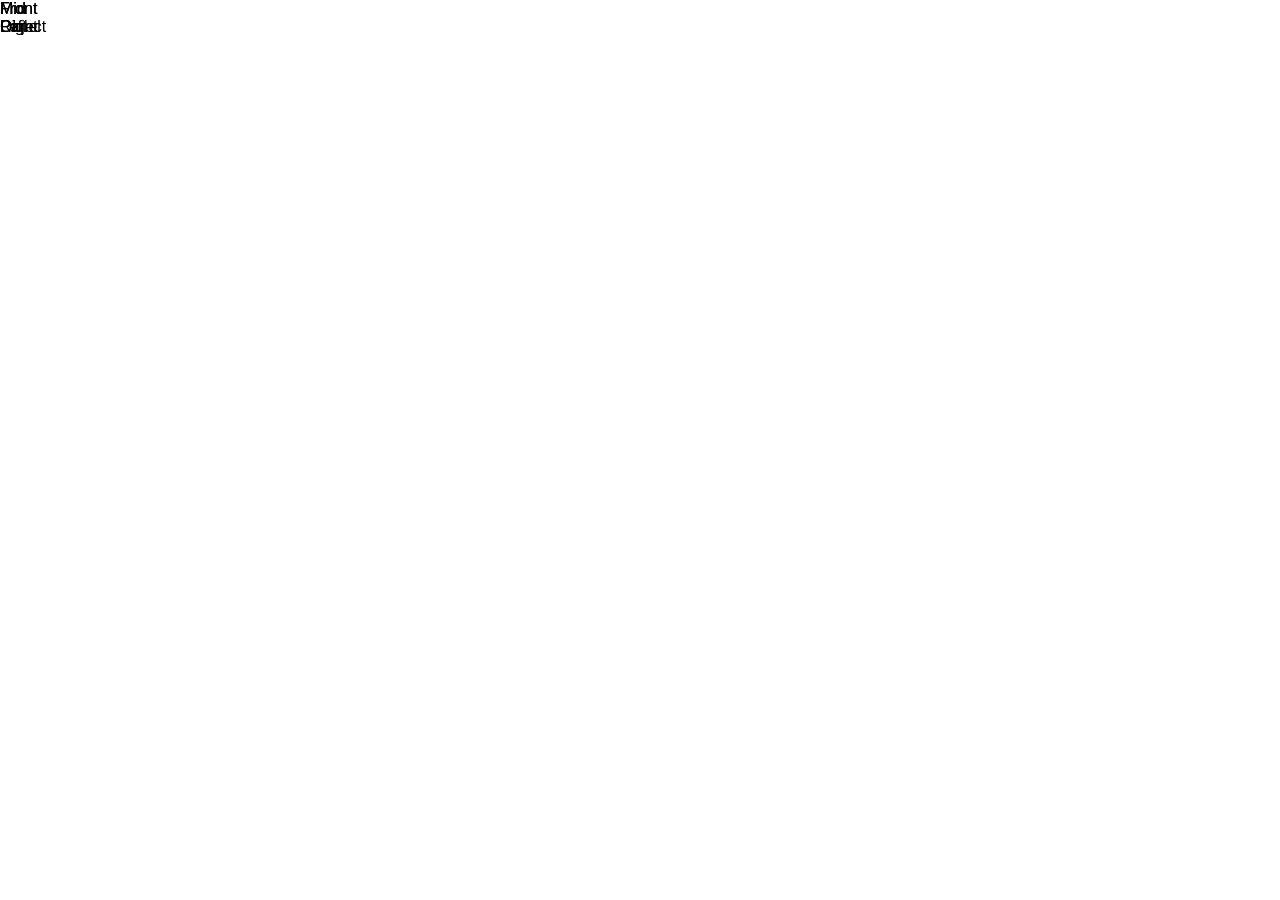
<file: parallax_scene.html>
<!DOCTYPE html>
<html lang="en">
<head>
    <meta charset="UTF-8">
    <meta name="viewport" content="width=device-width, initial-scale=1.0">
    <title>Individual Object Parallax Scene</title>
    <link rel="stylesheet" href="src/parallax.css" />
</head>
<body>

    <div id="scene-container">
        <div class="parallax-item bg" data-depth="0.1" data-tilt="0.08"></div>
        
        <div class="parallax-item mid-planet" data-depth="0.3" data-tilt="0.3">Mid<br>Object</div>
        <div class="parallax-item mid-panel" data-depth="0.4" data-tilt="0.3">Mid<br>Panel</div>
        
        <div class="parallax-item front-rock-left" data-depth="0.5" data-tilt="0.6">Front<br>Left</div>
        <div class="parallax-item front-crystal-right" data-depth="0.5" data-tilt="0.6">Front<br>Right</div>
    </div>

    <script src="src/parallax.js"></script>

</body>
</html>
</file>
<file: src/parallax.css>
.hidden {
    pointer-events: none;
    display: none;
    visibility: hidden;
}

img {
  image-rendering: pixelated; /* For images scaled up, preserves pixels */
  /* OR */
  image-rendering: crisp-edges; /* Tries to preserve contrast and sharp edges */
}

.main-canvas {
  position: relative;
  width: 100vw;
  height: 100vh;
  overflow: hidden; /* keeps scene elements from spilling out */
}

body, html {
    margin: 0;
    padding: 0;
    width: 100vw;
    height: 100vh;
    overflow: hidden;
    background-color: #ffffff;
    font-family: sans-serif;
}

#scene-container {
    position: relative;
    width: 100vw;
    height: 100vh;
}

.vignette {
    pointer-events: none
}

.parallax-item {
    position: absolute;
    transform-origin: center center; 
    transition: 
        transform 0.1s ease-out,
        scale 0.2s,
        left 0.4s ease, 
        top 0.4s ease, 
        bottom 0.4s ease, 
        right 0.4s ease;
    will-change: transform;
    display: flex;
    justify-content: center;
    align-items: center;
    user-select: none;
}

.parallax-full {
    position: absolute;
    left: -5vw;
    top: -5vh;
    width: 110vw;
    height: 110vh;
    background-size: cover;
    background-position: center;
    background-repeat: no-repeat;
    pointer-events: none;
}

.clickthru {
    pointer-events: none;
}
</file>
